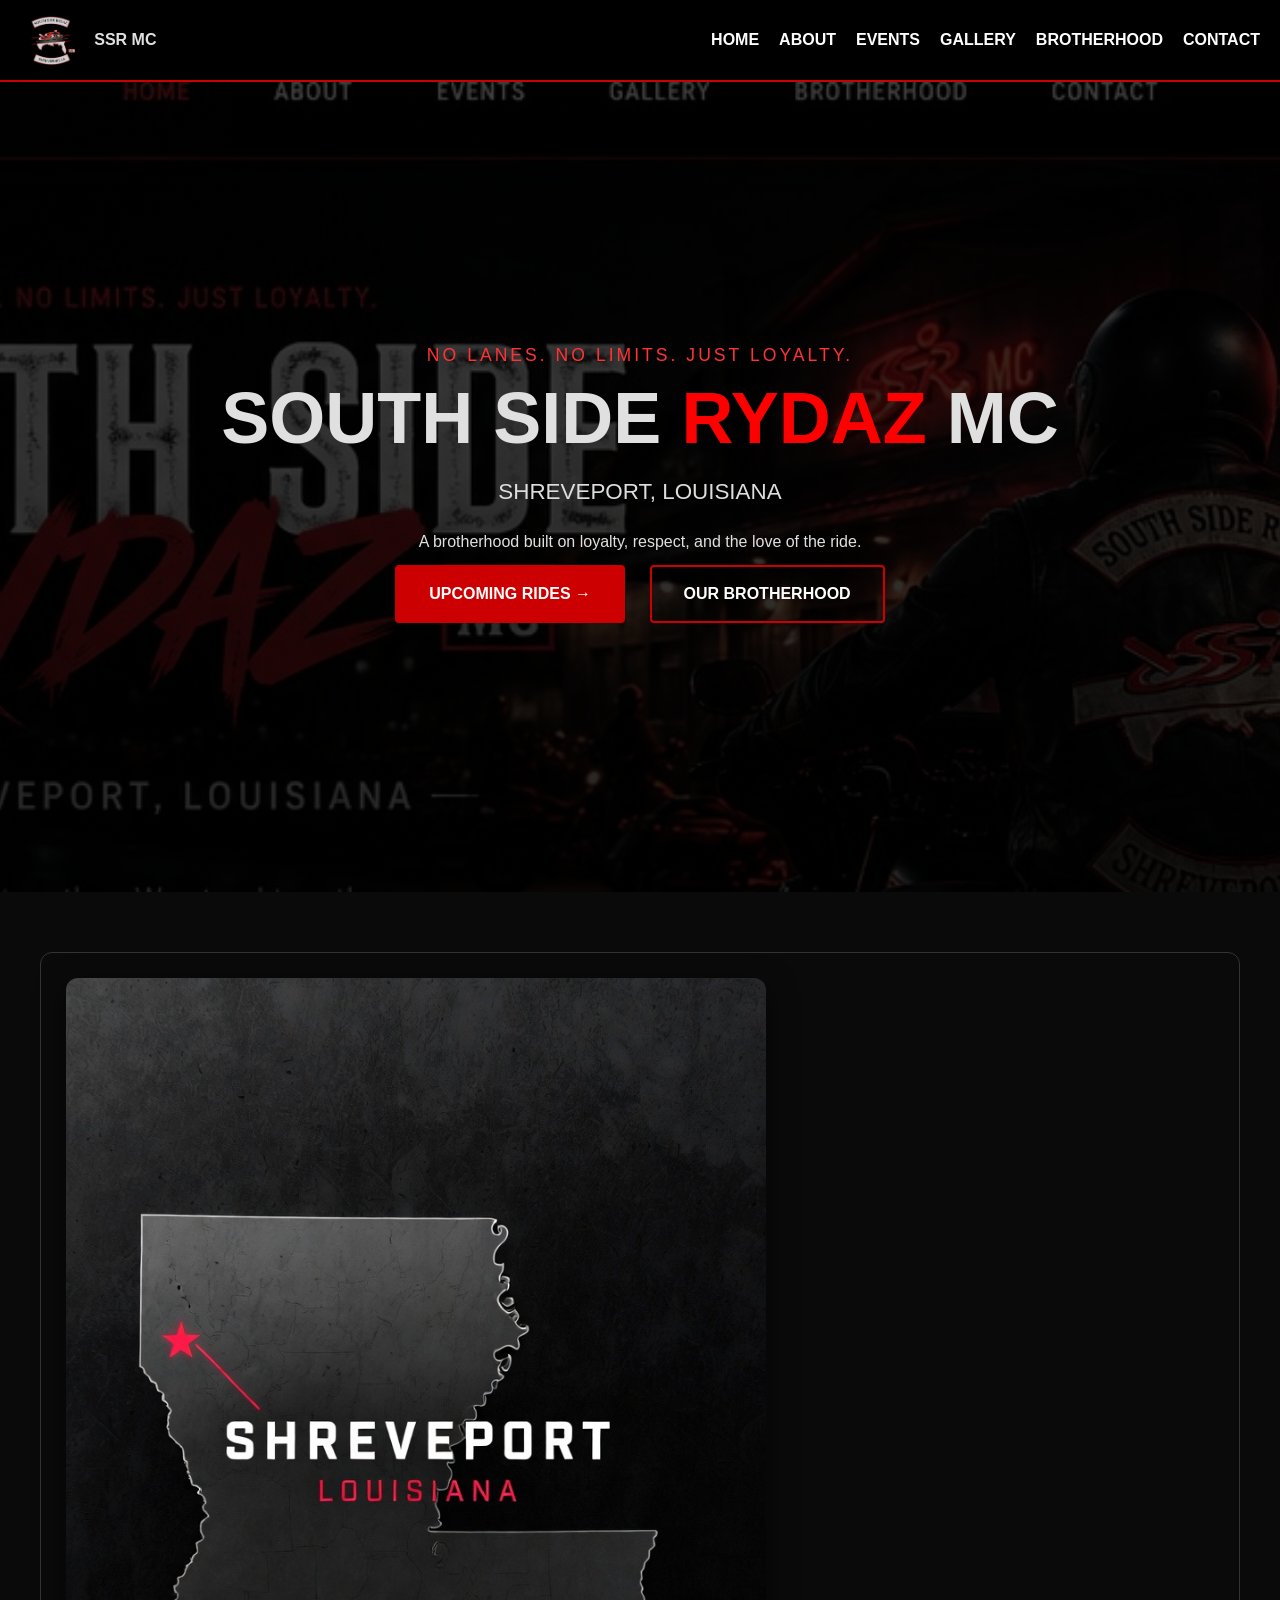
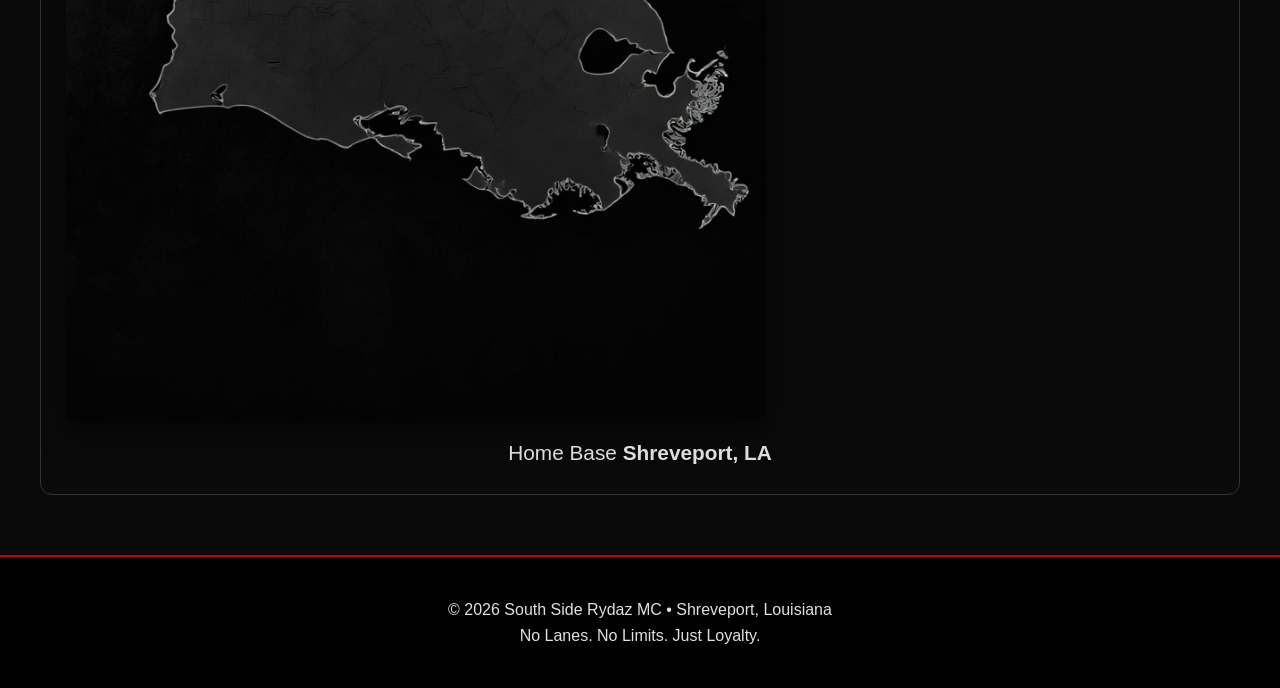
<file: index.html>
<!DOCTYPE html>
<html lang="en">
<head>
    <meta charset="UTF-8">
    <meta name="viewport" content="width=device-width, initial-scale=1.0">
    <title>South Side Rydaz MC — Shreveport, Louisiana</title>
    <meta name="description" content="South Side Rydaz MC - No Lanes. No Limits. Just Loyalty.">
    <link rel="stylesheet" href="style.css">
</head>
<body>

    <!-- NAVIGATION -->
    <nav class="site-nav">
        <a class="brand" href="index.html">
            <img src="patch.jpeg" alt="South Side Rydaz MC" style="height: 50px;">
            <span>SSR MC</span>
        </a>
        <ul class="nav-links" style="display: flex; gap: 20px; list-style: none; margin: 0; padding: 0; align-items: center;">
            <li><a href="index.html" style="color: white; font-weight: bold;">HOME</a></li>
            <li><a href="about.html" style="color: white;">ABOUT</a></li>
            <li><a href="events.html" style="color: white;">EVENTS</a></li>
            <li><a href="gallery.html" style="color: white;">GALLERY</a></li>
            <li><a href="brotherhood.html" style="color: white;">BROTHERHOOD</a></li>
            <li><a href="contact.html" style="color: white;">CONTACT</a></li>
        </ul>
    </nav>

    <!-- HERO -->
    <header class="hero">
        <div class="hero-content">
            <p class="eyebrow">NO LANES. NO LIMITS. JUST LOYALTY.</p>
            <h1>SOUTH SIDE <span style="color:#ff0000;">RYDAZ</span> MC</h1>
            <p class="location">SHREVEPORT, LOUISIANA</p>
            <p class="lead">A brotherhood built on loyalty, respect, and the love of the ride.</p>
            <div>
                <a href="events.html" class="btn red">UPCOMING RIDES →</a>
                <a href="brotherhood.html" class="btn">OUR BROTHERHOOD</a>
            </div>
        </div>
    </header>

    <!-- HOME BASE MAP -->
    <section class="section alt">
        <div class="section-inner map-wrap">
            <div class="la-card">
                <img src="IMG_7775.jpeg" alt="Shreveport, LA - South Side Rydaz Home Base" style="width: 100%; height: auto; border-radius: 12px; display: block; box-shadow: 0 10px 30px rgba(0,0,0,0.6);">
                <div class="map-caption">Home Base <b>Shreveport, LA</b></div>
            </div>
        </div>
    </section>

    <footer style="background:#000; padding:40px 20px; text-align:center; border-top: 2px solid #c00;">
        <p>&copy; 2026 South Side Rydaz MC • Shreveport, Louisiana</p>
        <p>No Lanes. No Limits. Just Loyalty.</p>
    </footer>

    <script src="app.js"></script>
</body>
</html>
</file>
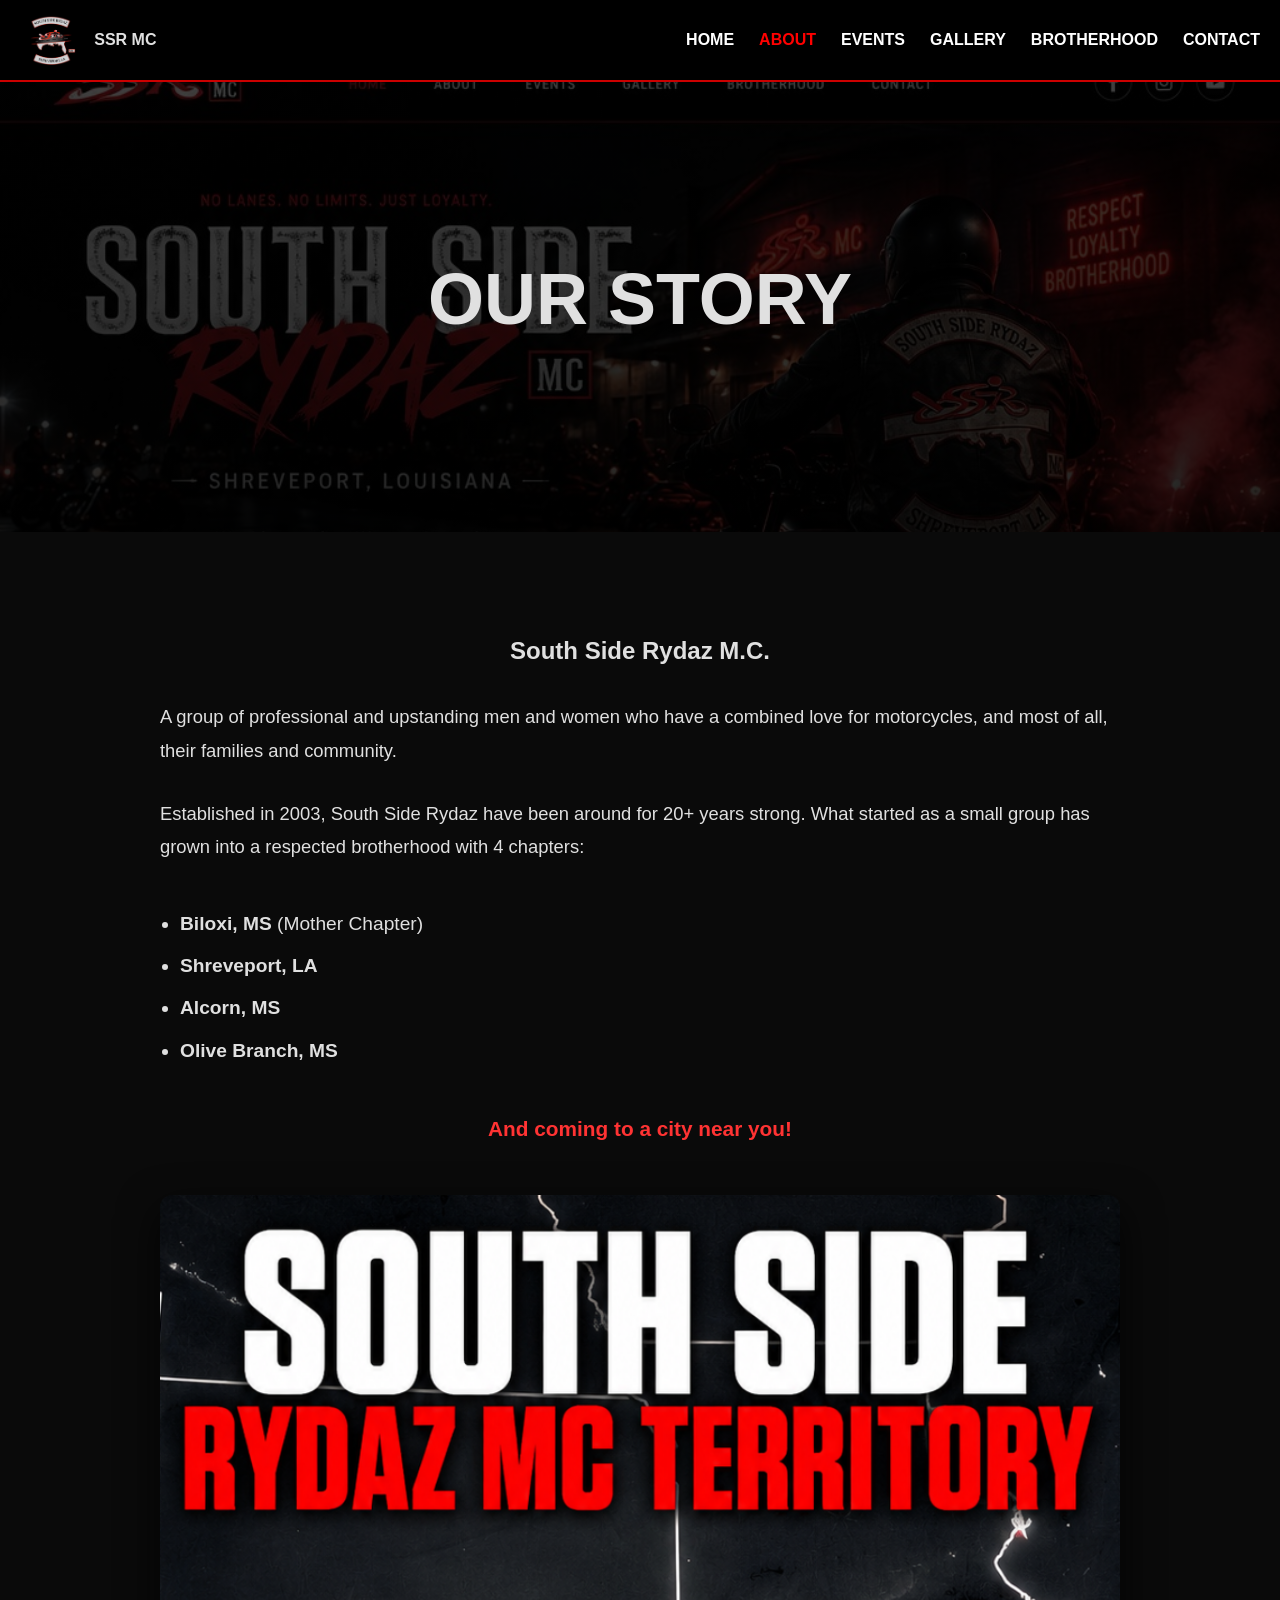
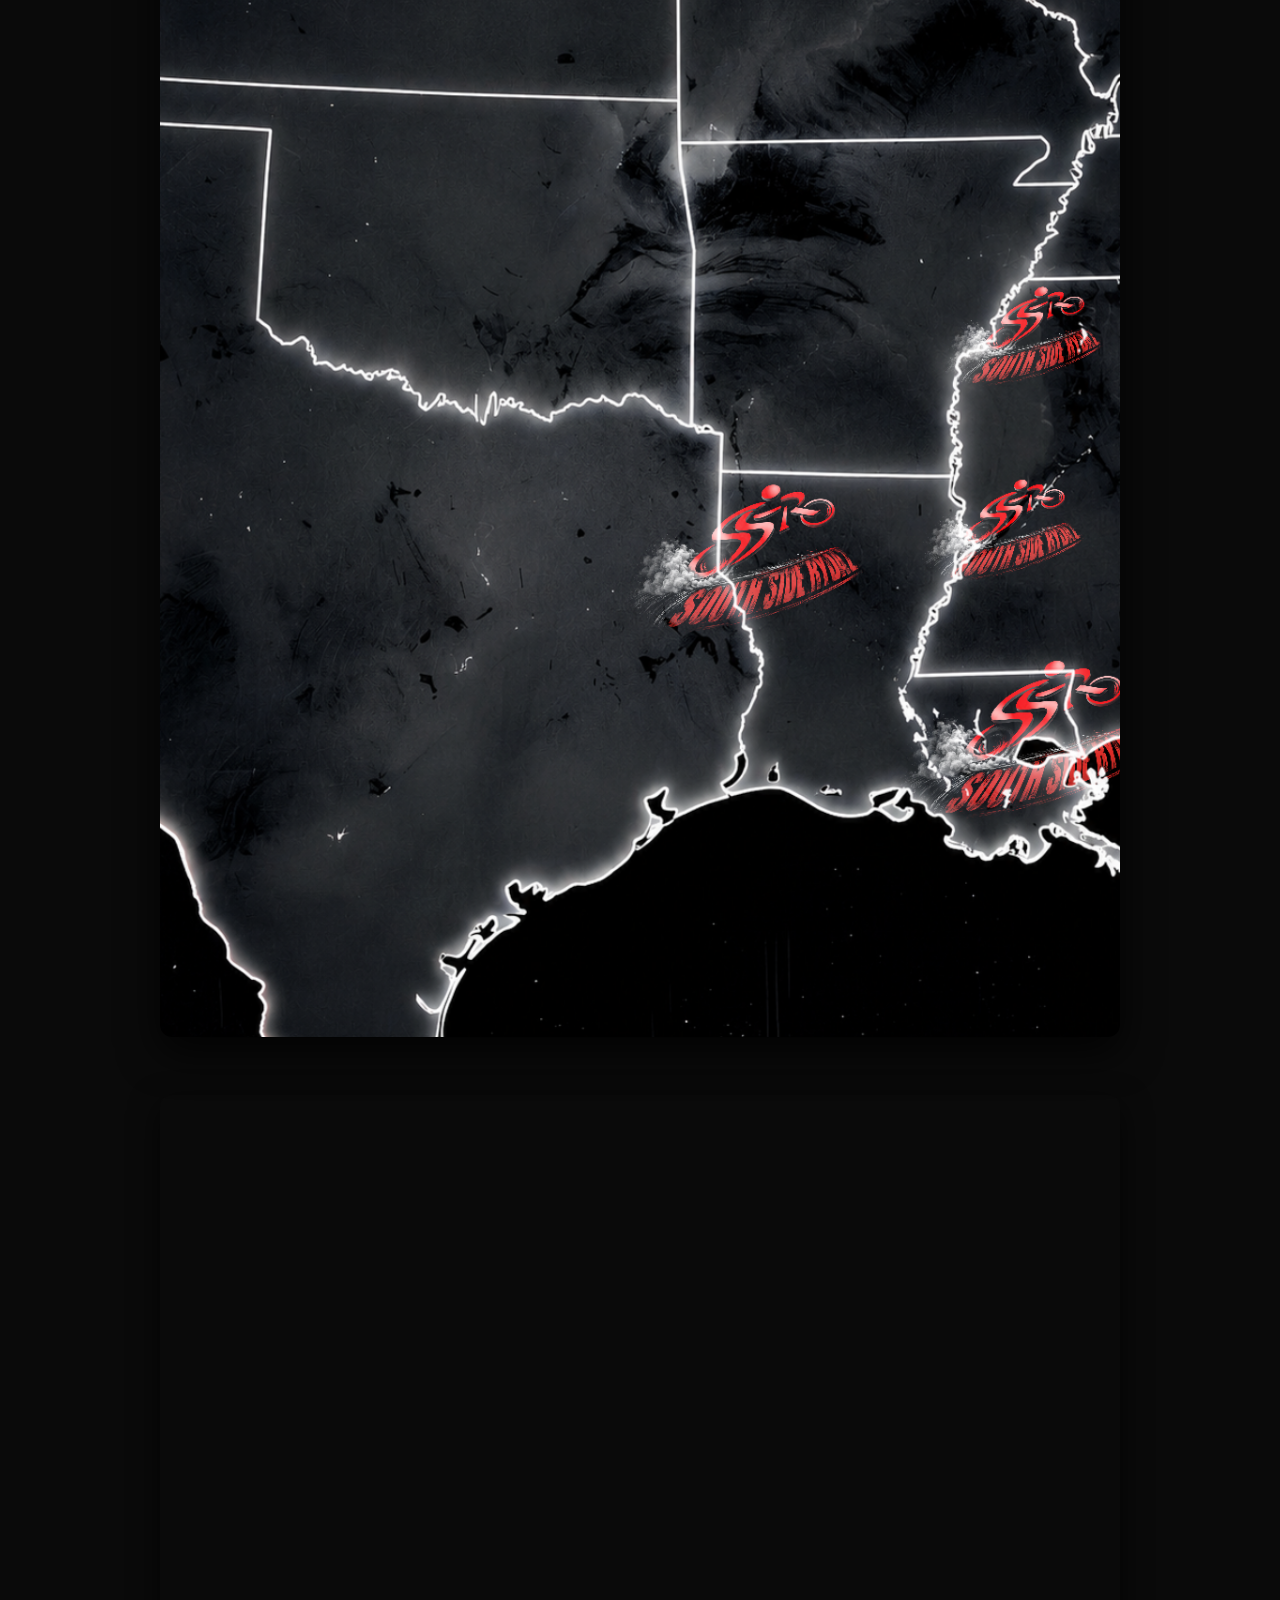
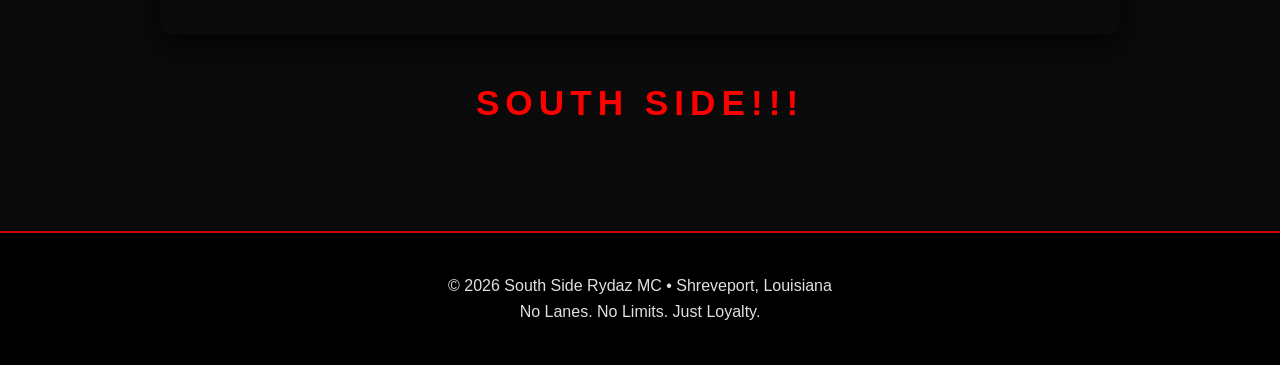
<file: about.html>
<!DOCTYPE html>
<html lang="en">
<head>
    <meta charset="UTF-8">
    <meta name="viewport" content="width=device-width, initial-scale=1.0">
    <title>About Us — South Side Rydaz MC</title>
    <link rel="stylesheet" href="style.css">
</head>
<body>

    <nav class="site-nav">
        <a class="brand" href="index.html">
            <img src="patch.jpeg" alt="South Side Rydaz MC">
            <span>SSR MC</span>
        </a>
        <ul class="nav-links">
            <li><a href="index.html">HOME</a></li>
            <li><a class="active" href="about.html">ABOUT</a></li>
            <li><a href="events.html">EVENTS</a></li>
            <li><a href="gallery.html">GALLERY</a></li>
            <li><a href="brotherhood.html">BROTHERHOOD</a></li>
            <li><a href="contact.html">CONTACT</a></li>
        </ul>
    </nav>

    <header class="hero" style="height: 50vh; min-height: 400px;">
        <div class="hero-content">
            <h1>OUR STORY</h1>
        </div>
    </header>

    <section class="section">
        <div class="section-inner" style="max-width: 1000px; margin: 0 auto; padding: 40px 20px;">
            
            <h2 style="text-align: center; margin-bottom: 30px;">South Side Rydaz M.C.</h2>
            
            <p style="font-size: 1.15rem; line-height: 1.8; margin-bottom: 30px;">
                A group of professional and upstanding men and women who have a combined love for motorcycles, 
                and most of all, their families and community.
            </p>
            
            <p style="font-size: 1.15rem; line-height: 1.8; margin-bottom: 40px;">
                Established in 2003, South Side Rydaz have been around for 20+ years strong. What started as a small group 
                has grown into a respected brotherhood with 4 chapters:
            </p>

            <ul style="font-size: 1.2rem; line-height: 2.2; margin-bottom: 40px; padding-left: 20px;">
                <li><strong>Biloxi, MS</strong> (Mother Chapter)</li>
                <li><strong>Shreveport, LA</strong></li>
                <li><strong>Alcorn, MS</strong></li>
                <li><strong>Olive Branch, MS</strong></li>
            </ul>

            <p style="font-size: 1.3rem; text-align: center; color: #ff3333; margin-bottom: 40px;">
                <strong>And coming to a city near you!</strong>
            </p>

            <!-- TERRITORY MAP -->
            <div style="text-align:center; margin: 50px 0;">
                <img src="images/35200FEF-F6A2-41CB-AD6C-8B9CA5896292.png" 
                     alt="South Side Rydaz MC Territory" 
                     style="max-width: 100%; height: auto; border-radius: 12px; box-shadow: 0 15px 40px rgba(0,0,0,0.8);">
            </div>

            <!-- YOUTUBE VIDEO -->
            <div style="position: relative; padding-bottom: 56.25%; height: 0; overflow: hidden; max-width: 100%; margin: 40px 0; border-radius: 12px; box-shadow: 0 10px 30px rgba(0,0,0,0.7);">
                <iframe 
                    src="https://www.youtube.com/embed/G7c-SamlLFw" 
                    style="position: absolute; top: 0; left: 0; width: 100%; height: 100%;"
                    title="South Side Rydaz Video"
                    frameborder="0" 
                    allow="accelerometer; autoplay; clipboard-write; encrypted-media; gyroscope; picture-in-picture" 
                    allowfullscreen>
                </iframe>
            </div>

            <p style="text-align: center; font-size: 2.2rem; color: #ff0000; letter-spacing: 6px;">
                <strong>SOUTH SIDE!!!</strong>
            </p>

        </div>
    </section>

    <footer style="background:#000; padding:40px 20px; text-align:center; border-top: 2px solid #c00;">
        <p>&copy; 2026 South Side Rydaz MC • Shreveport, Louisiana</p>
        <p>No Lanes. No Limits. Just Loyalty.</p>
    </footer>

</body>
</html>
</file>
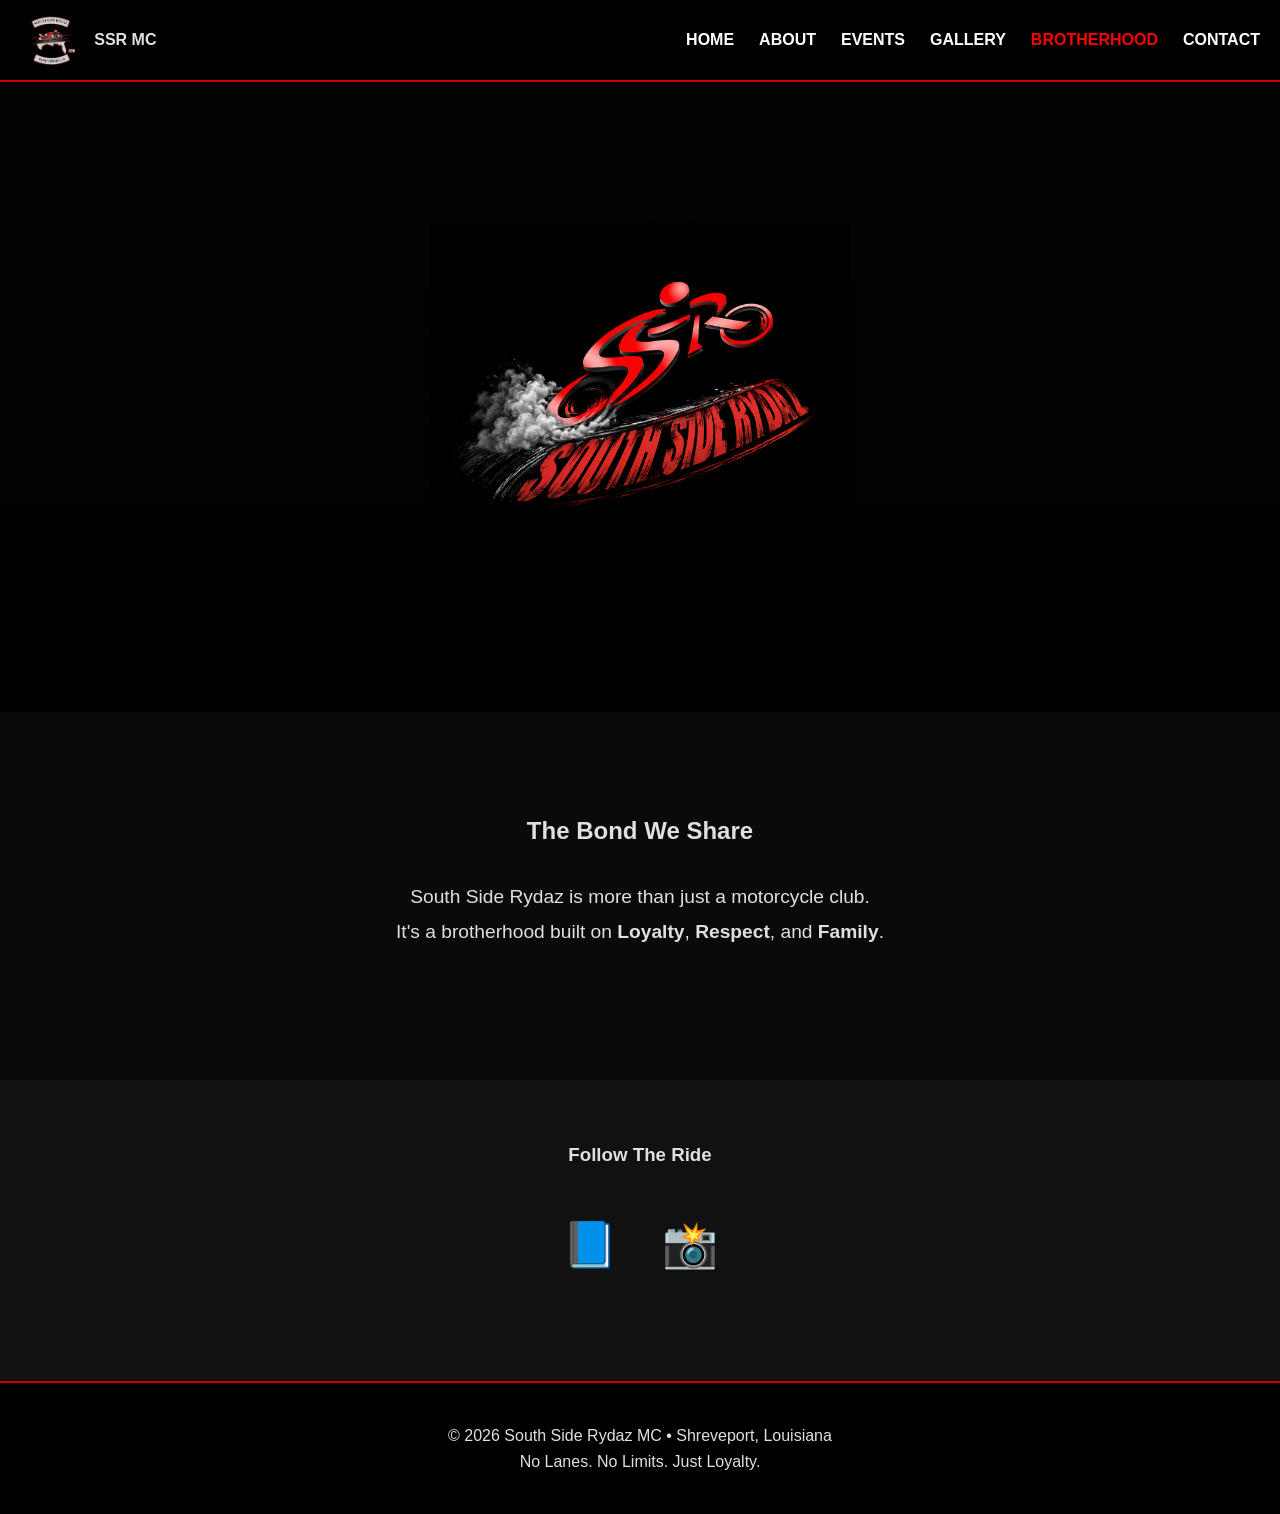
<file: brotherhood.html>
<!DOCTYPE html>
<html lang="en">
<head>
    <meta charset="UTF-8">
    <meta name="viewport" content="width=device-width, initial-scale=1.0">
    <title>Brotherhood — South Side Rydaz MC</title>
    <link rel="stylesheet" href="style.css">
    <style>
        .social-icons a {
            font-size: 2.8rem;
            margin: 0 20px;
            color: #ff3333;
            transition: all 0.3s;
        }
        .social-icons a:hover {
            color: #fff;
            transform: scale(1.2);
        }
    </style>
</head>
<body>

    <nav class="site-nav">
        <a class="brand" href="index.html">
            <img src="patch.jpeg" alt="South Side Rydaz MC">
            <span>SSR MC</span>
        </a>
        <ul class="nav-links">
            <li><a href="index.html">HOME</a></li>
            <li><a href="about.html">ABOUT</a></li>
            <li><a href="events.html">EVENTS</a></li>
            <li><a href="gallery.html">GALLERY</a></li>
            <li><a class="active" href="brotherhood.html">BROTHERHOOD</a></li>
            <li><a href="contact.html">CONTACT</a></li>
        </ul>
    </nav>

    <header class="hero" style="height: 70vh; background: linear-gradient(rgba(0,0,0,0.75), rgba(0,0,0,0.9)); display:flex; align-items:center; justify-content:center; text-align:center;">
        <div>
            <img src="A330280F-9A6E-4FFD-A165-5D3449CF1568.png" 
                 alt="South Side Rydaz MC" 
                 style="max-width: 420px; margin-bottom: 20px;">
            <h1 style="font-size: 3.5rem;"></h1>
        </div>
    </header>

    <section class="section">
        <div class="section-inner" style="max-width: 900px; margin: 0 auto; padding: 40px 20px; text-align: center;">
            <h2>The Bond We Share</h2>
            <p style="font-size: 1.2rem; line-height: 1.8; margin: 30px 0;">
                South Side Rydaz is more than just a motorcycle club.<br>
                It's a brotherhood built on <strong>Loyalty</strong>, <strong>Respect</strong>, and <strong>Family</strong>.
            </p>
        </div>
    </section>

    <!-- Social Media -->
    <section class="section" style="background: #111;">
        <div class="section-inner" style="text-align: center;">
            <h3>Follow The Ride</h3>
            <div class="social-icons" style="margin: 40px 0;">
                <a href="https://www.facebook.com/share/g/1BSWaajtHG/" target="_blank">📘</a>
                <a href="https://www.instagram.com/southsiderydaz" target="_blank">📸</a>
            </div>
        </div>
    </section>

    <footer style="background:#000; padding:40px 20px; text-align:center; border-top: 2px solid #c00;">
        <p>&copy; 2026 South Side Rydaz MC • Shreveport, Louisiana</p>
        <p>No Lanes. No Limits. Just Loyalty.</p>
    </footer>

</body>
</html>
</file>
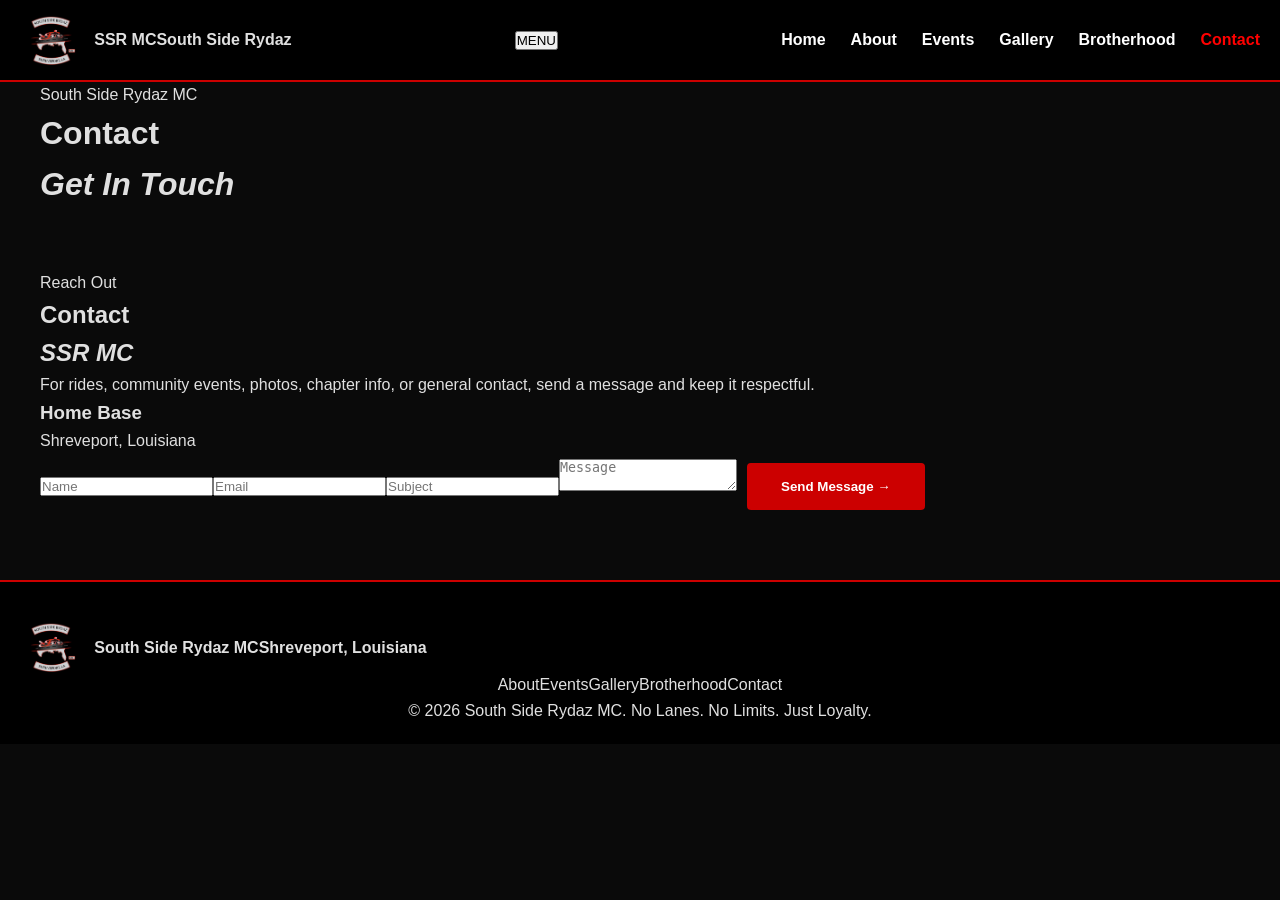
<file: contact.html>
<!DOCTYPE html><html lang="en"><head><meta charset="UTF-8"><meta name="viewport" content="width=device-width, initial-scale=1.0"><title>Contact — South Side Rydaz MC</title><link rel="stylesheet" href="style.css"></head><body><nav class="site-nav"><a class="brand" href="index.html"><img src="images/patch.jpeg" alt="South Side Rydaz patch"><span><b>SSR MC</b><span>South Side Rydaz</span></span></a><button class="menu-toggle">MENU</button><ul class="nav-links"><li><a href="index.html">Home</a></li><li><a href="about.html">About</a></li><li><a href="events.html">Events</a></li><li><a href="gallery.html">Gallery</a></li><li><a href="brotherhood.html">Brotherhood</a></li><li><a href="contact.html" class="active">Contact</a></li></ul></nav><header class="page-hero"><div class="section-inner"><p class="eyebrow">South Side Rydaz MC</p><h1>Contact<br><em>Get In Touch</em></h1></div></header><section class="section"><div class="section-inner map-wrap"><div><p class="eyebrow">Reach Out</p><h2>Contact<br><em>SSR MC</em></h2><p>For rides, community events, photos, chapter info, or general contact, send a message and keep it respectful.</p><div class="info-box"><h3>Home Base</h3><p>Shreveport, Louisiana</p></div></div><form class="contact-card"><input placeholder="Name"><input placeholder="Email"><input placeholder="Subject"><textarea placeholder="Message"></textarea><button type="button" class="btn red">Send Message →</button></form></div></section><footer><div class="footer-top"><a class="brand" href="index.html"><img src="images/patch.jpeg" alt="SSR patch"><span><b>South Side Rydaz MC</b><span>Shreveport, Louisiana</span></span></a><div class="footer-links"><a href="about.html">About</a><a href="events.html">Events</a><a href="gallery.html">Gallery</a><a href="brotherhood.html">Brotherhood</a><a href="contact.html">Contact</a></div></div><div class="footer-bottom">© 2026 South Side Rydaz MC. No Lanes. No Limits. Just Loyalty.</div></footer><script src="app.js"></script></body></html>
</file>
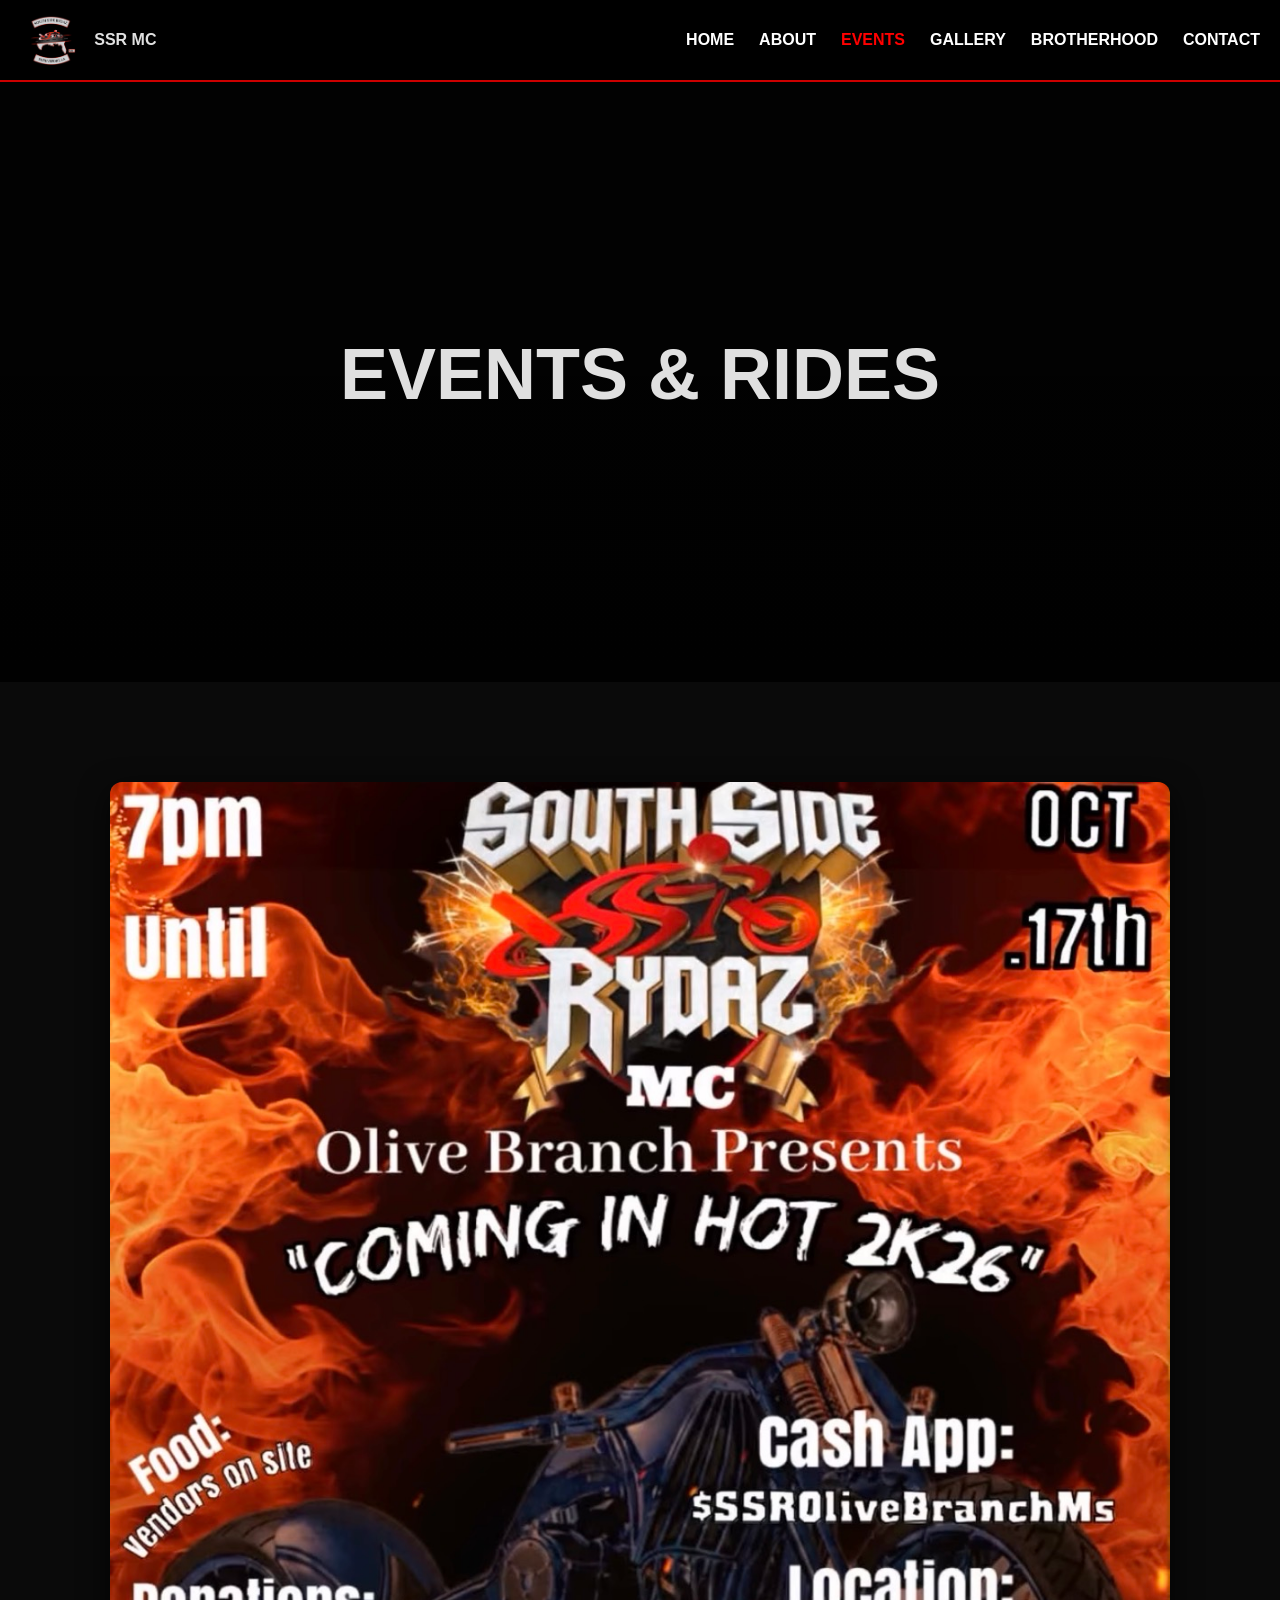
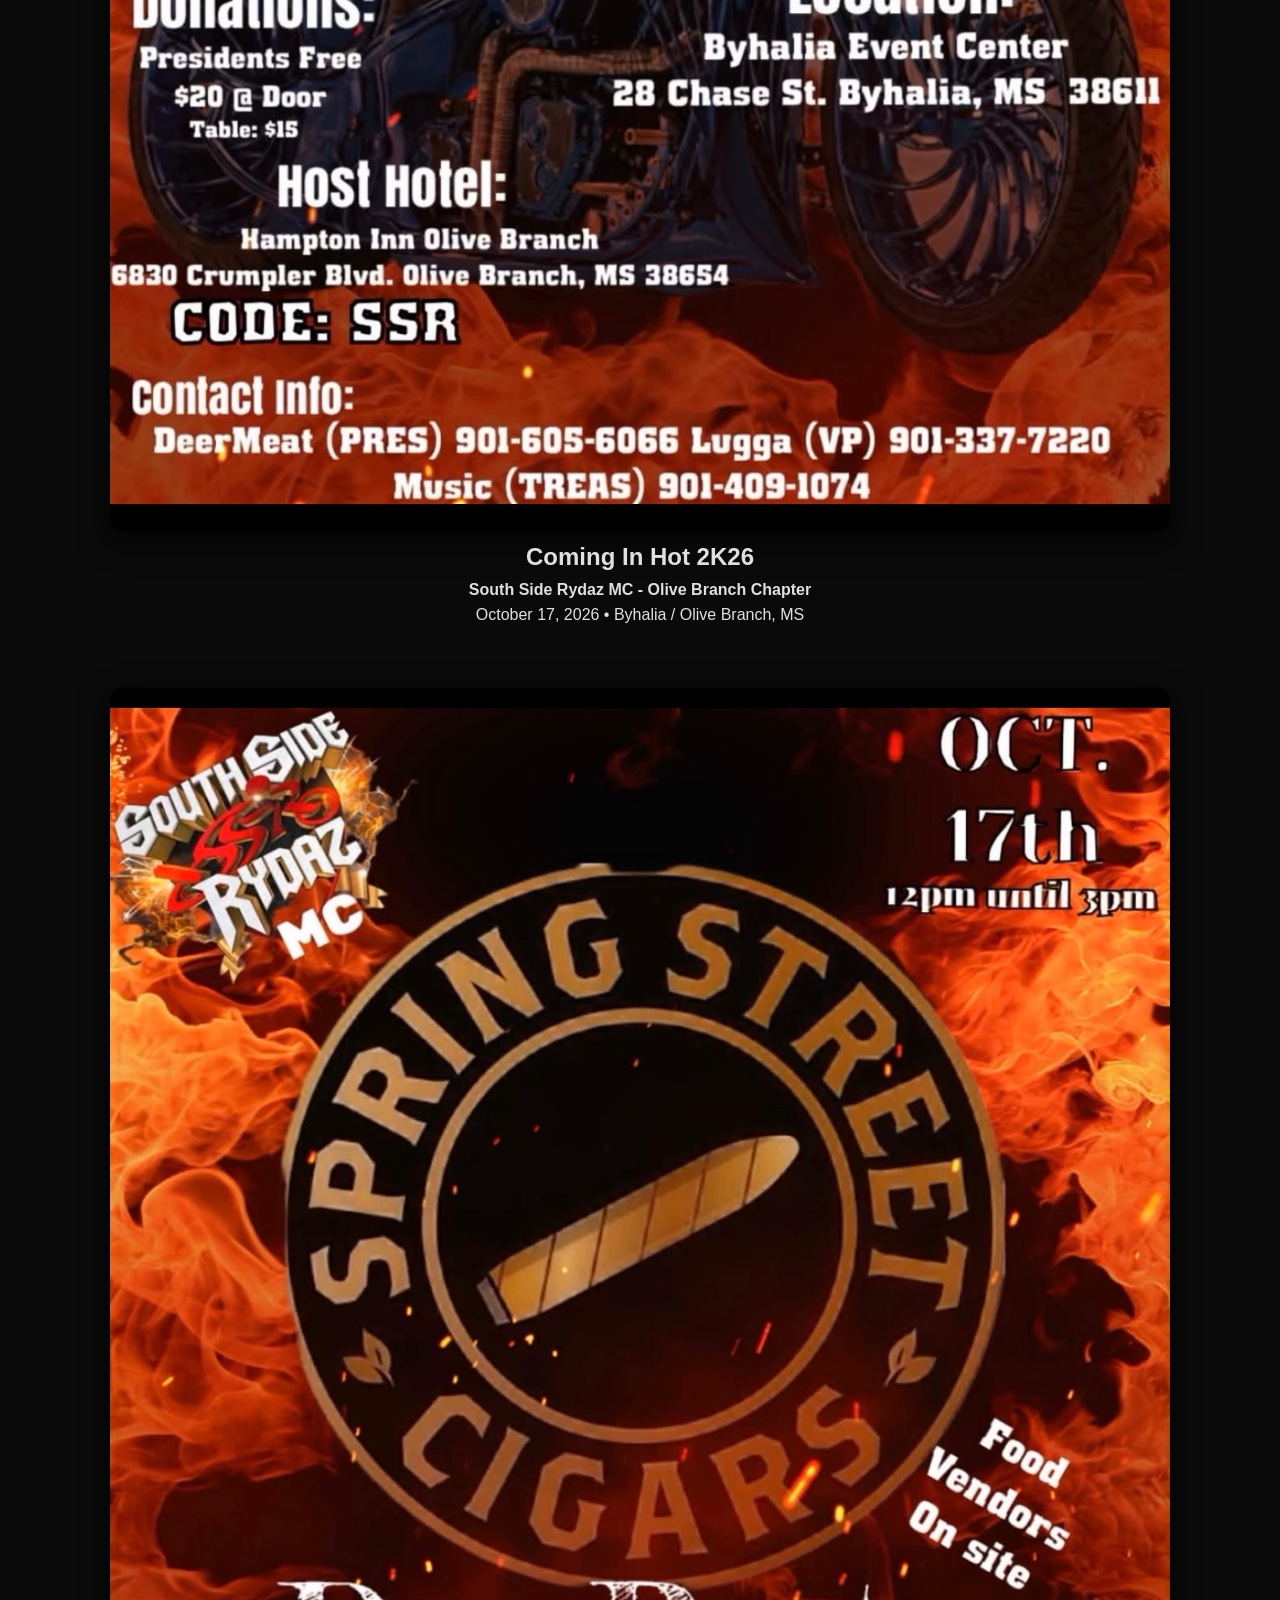
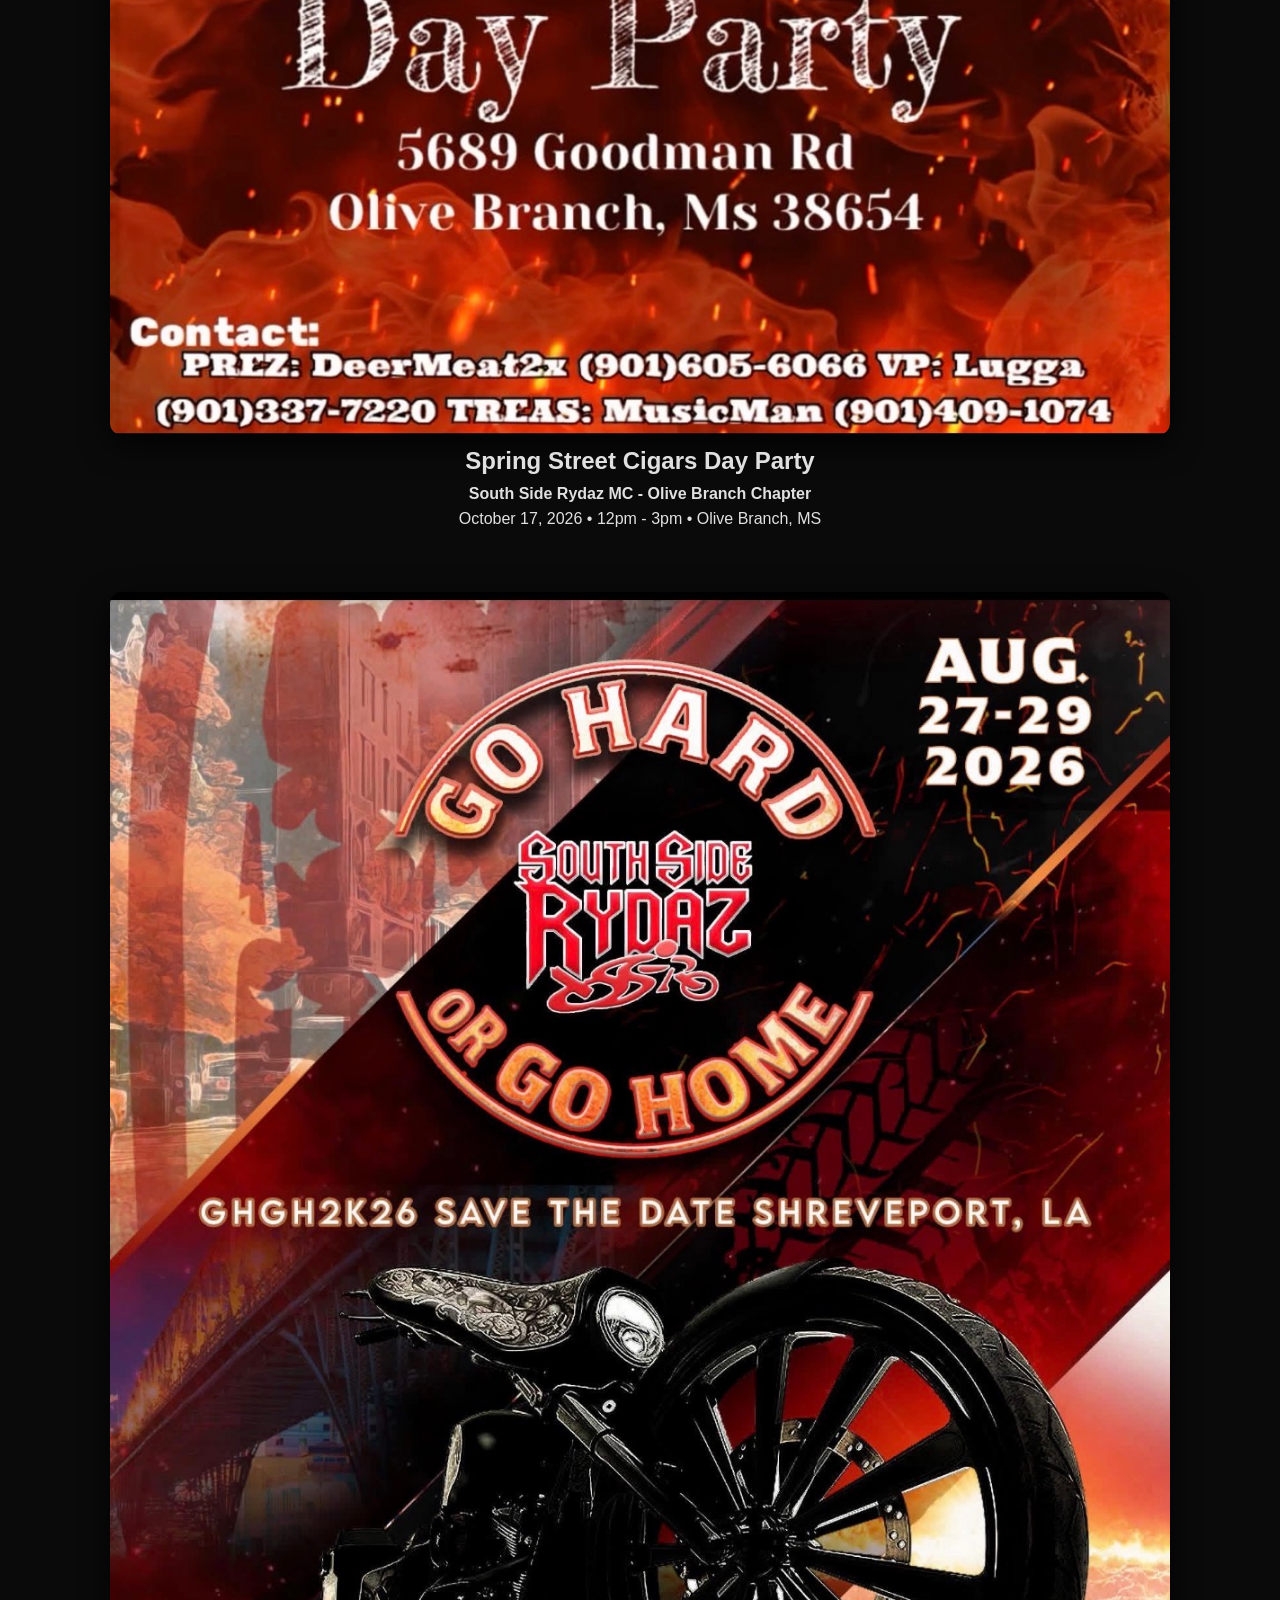
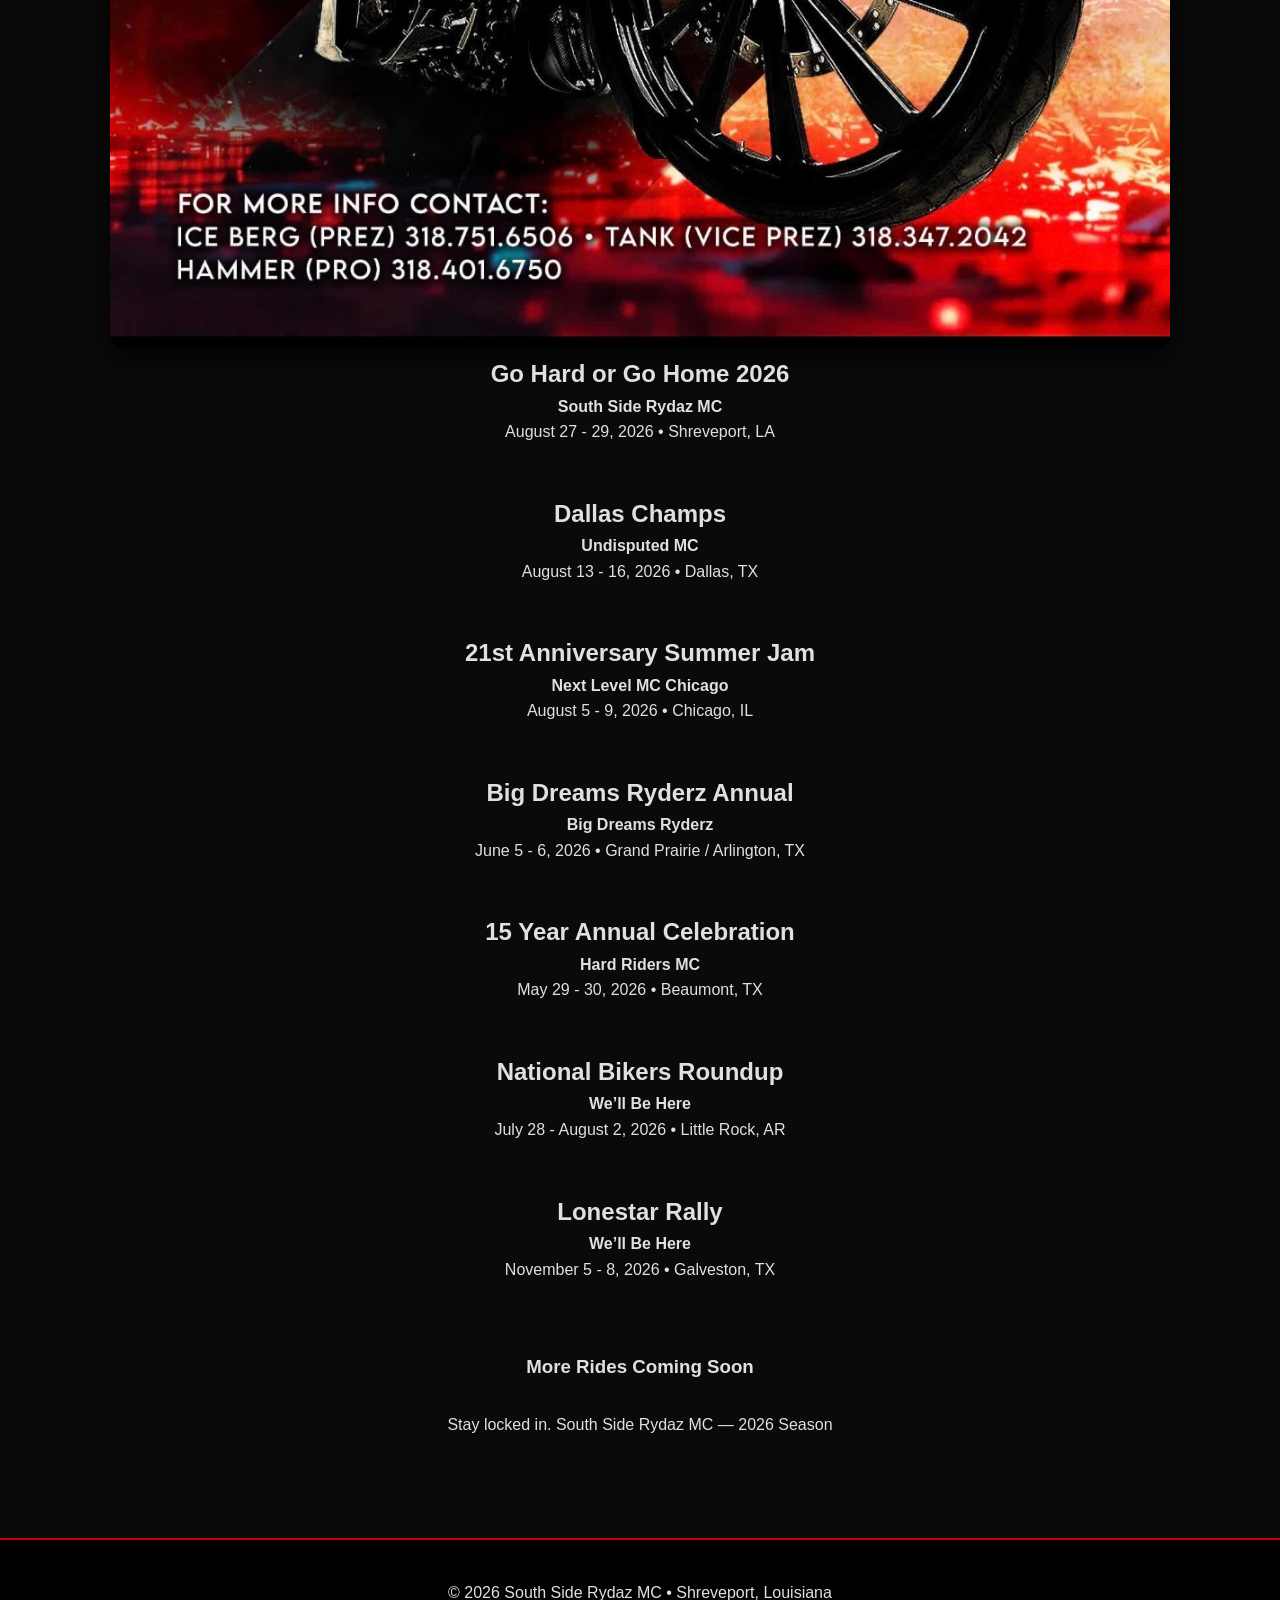
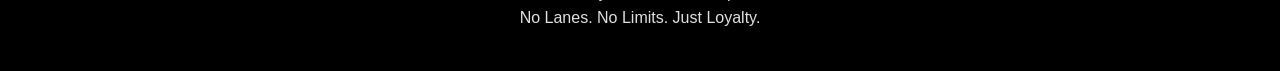
<file: events.html>
<!DOCTYPE html>
<html lang="en">
<head>
    <meta charset="UTF-8">
    <meta name="viewport" content="width=device-width, initial-scale=1.0">
    <title>Events & Rides — South Side Rydaz MC</title>
    <link rel="stylesheet" href="style.css">
</head>
<body>

    <nav class="site-nav">
        <a class="brand" href="index.html">
            <img src="patch.jpeg" alt="South Side Rydaz MC">
            <span>SSR MC</span>
        </a>
        <ul class="nav-links">
            <li><a href="index.html">HOME</a></li>
            <li><a href="about.html">ABOUT</a></li>
            <li><a class="active" href="events.html">EVENTS</a></li>
            <li><a href="gallery.html">GALLERY</a></li>
            <li><a href="brotherhood.html">BROTHERHOOD</a></li>
            <li><a href="contact.html">CONTACT</a></li>
        </ul>
    </nav>

    <header class="hero" style="height: 55vh; background: linear-gradient(rgba(0,0,0,0.8), rgba(0,0,0,0.9));">
        <div class="hero-content" style="text-align:center;">
            <h1>EVENTS & RIDES</h1>
        </div>
    </header>

    <section class="section">
        <div class="section-inner" style="max-width: 1100px; margin: 0 auto; padding: 40px 20px;">
            
            <!-- Olive Branch - Coming In Hot -->
            <div style="text-align:center; margin-bottom: 60px;">
                <img src="gallerypic/IMG_7851.jpeg" alt="Coming In Hot" style="max-width:100%; border-radius:12px; box-shadow:0 10px 30px rgba(0,0,0,0.8);">
                <h2>Coming In Hot 2K26</h2>
                <p><strong>South Side Rydaz MC - Olive Branch Chapter</strong></p>
                <p>October 17, 2026 • Byhalia / Olive Branch, MS</p>
            </div>

            <!-- Olive Branch Day Party -->
            <div style="text-align:center; margin-bottom: 60px;">
                <img src="gallerypic/IMG_7852.jpeg" alt="Spring Street Cigars Day Party" style="max-width:100%; border-radius:12px; box-shadow:0 10px 30px rgba(0,0,0,0.8);">
                <h2>Spring Street Cigars Day Party</h2>
                <p><strong>South Side Rydaz MC - Olive Branch Chapter</strong></p>
                <p>October 17, 2026 • 12pm - 3pm • Olive Branch, MS</p>
            </div>

            <!-- Go Hard or Go Home -->
            <div style="text-align:center; margin-bottom: 50px;">
                <img src="IMG_7767.jpeg" alt="Go Hard or Go Home" style="max-width:100%; border-radius:12px; box-shadow:0 10px 30px rgba(0,0,0,0.8);">
                <h2>Go Hard or Go Home 2026</h2>
                <p><strong>South Side Rydaz MC</strong></p>
                <p>August 27 - 29, 2026 • Shreveport, LA</p>
            </div>

            <!-- Dallas Champs -->
            <div style="text-align:center; margin-bottom: 50px;">
                <h2>Dallas Champs</h2>
                <p><strong>Undisputed MC</strong></p>
                <p>August 13 - 16, 2026 • Dallas, TX</p>
            </div>

            <!-- Chicago Summer Jam -->
            <div style="text-align:center; margin-bottom: 50px;">
                <h2>21st Anniversary Summer Jam</h2>
                <p><strong>Next Level MC Chicago</strong></p>
                <p>August 5 - 9, 2026 • Chicago, IL</p>
            </div>

            <!-- Big Dreams Ryderz -->
            <div style="text-align:center; margin-bottom: 50px;">
                <h2>Big Dreams Ryderz Annual</h2>
                <p><strong>Big Dreams Ryderz</strong></p>
                <p>June 5 - 6, 2026 • Grand Prairie / Arlington, TX</p>
            </div>

            <!-- Hard Riders MC -->
            <div style="text-align:center; margin-bottom: 50px;">
                <h2>15 Year Annual Celebration</h2>
                <p><strong>Hard Riders MC</strong></p>
                <p>May 29 - 30, 2026 • Beaumont, TX</p>
            </div>

            <!-- National Bikers Roundup -->
            <div style="text-align:center; margin-bottom: 50px;">
                <h2>National Bikers Roundup</h2>
                <p><strong>We’ll Be Here</strong></p>
                <p>July 28 - August 2, 2026 • Little Rock, AR</p>
            </div>

            <!-- Lonestar Rally -->
            <div style="text-align:center; margin-bottom: 50px;">
                <h2>Lonestar Rally</h2>
                <p><strong>We’ll Be Here</strong></p>
                <p>November 5 - 8, 2026 • Galveston, TX</p>
            </div>

            <h3 style="text-align:center; margin: 70px 0 30px;">More Rides Coming Soon</h3>
            <p style="text-align:center;">Stay locked in. South Side Rydaz MC — 2026 Season</p>

        </div>
    </section>

    <footer style="background:#000; padding:40px 20px; text-align:center; border-top: 2px solid #c00;">
        <p>&copy; 2026 South Side Rydaz MC • Shreveport, Louisiana</p>
        <p>No Lanes. No Limits. Just Loyalty.</p>
    </footer>

</body>
</html>
</file>
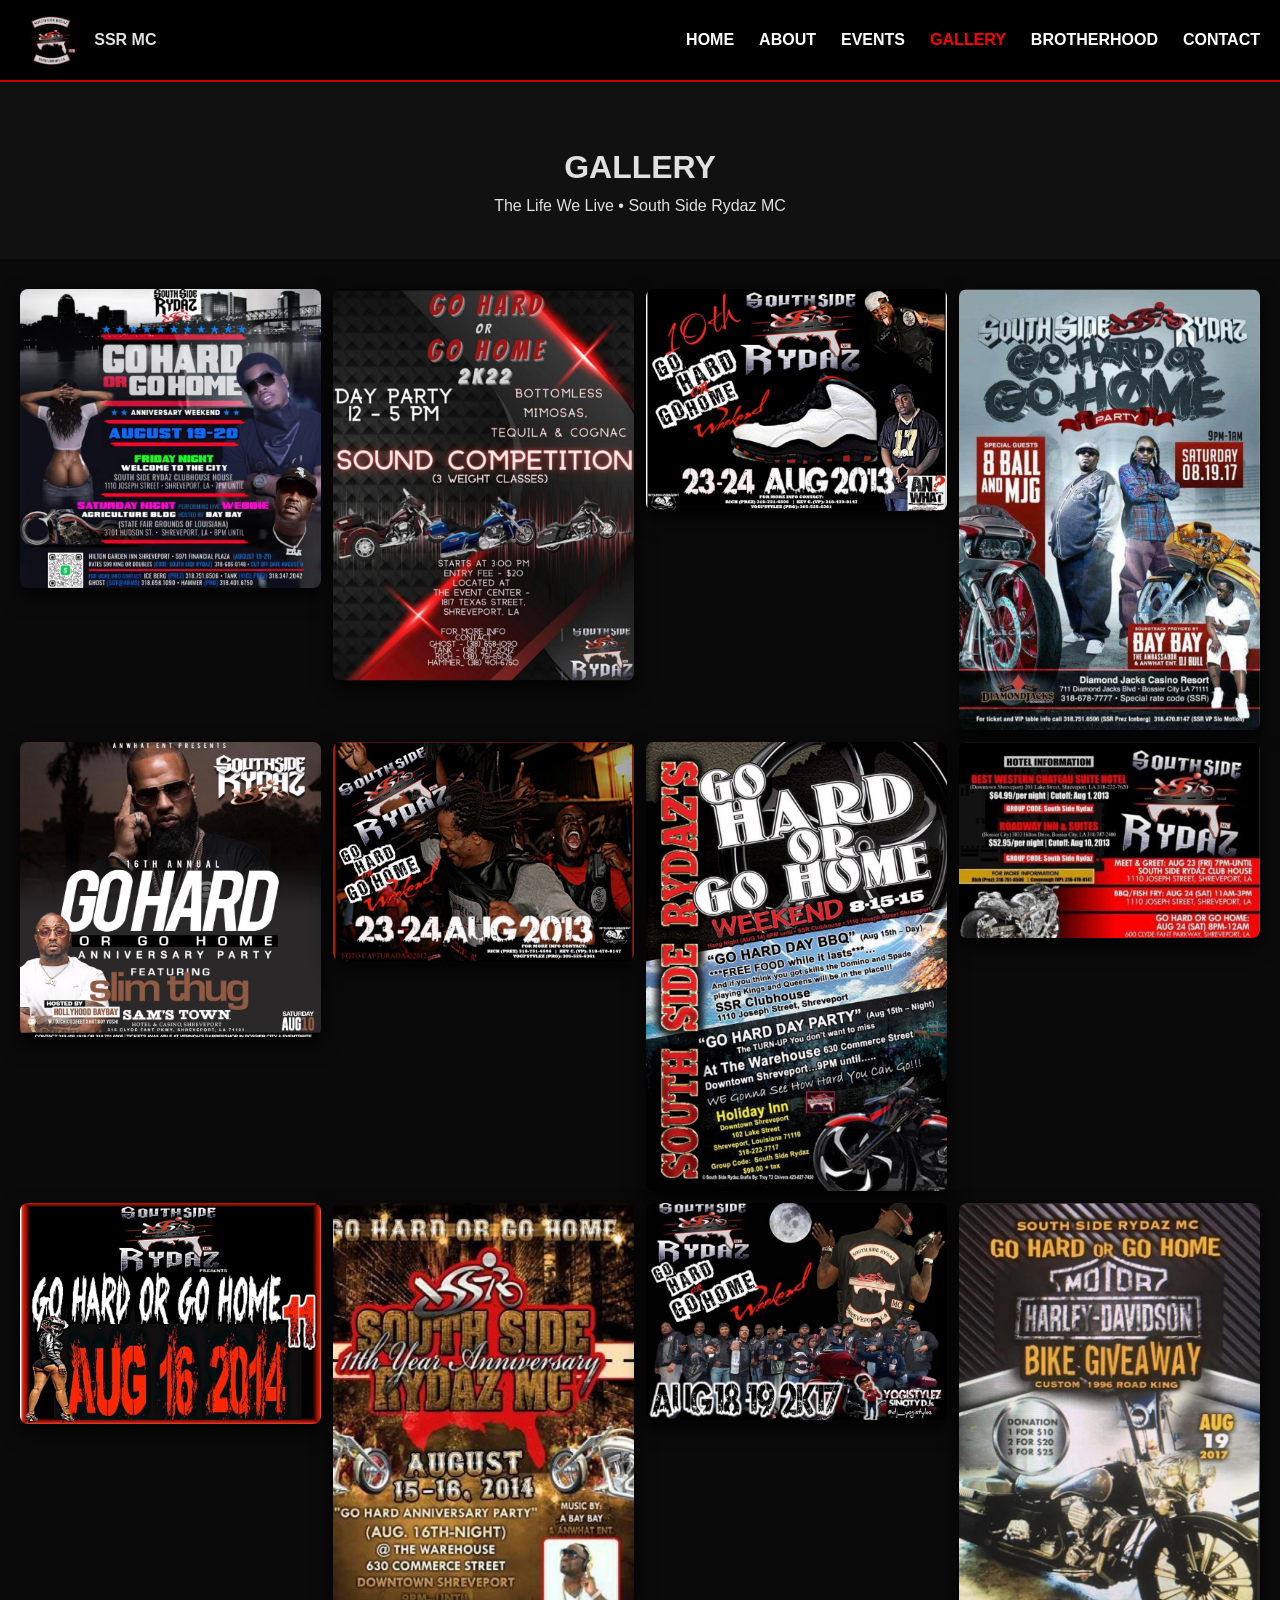
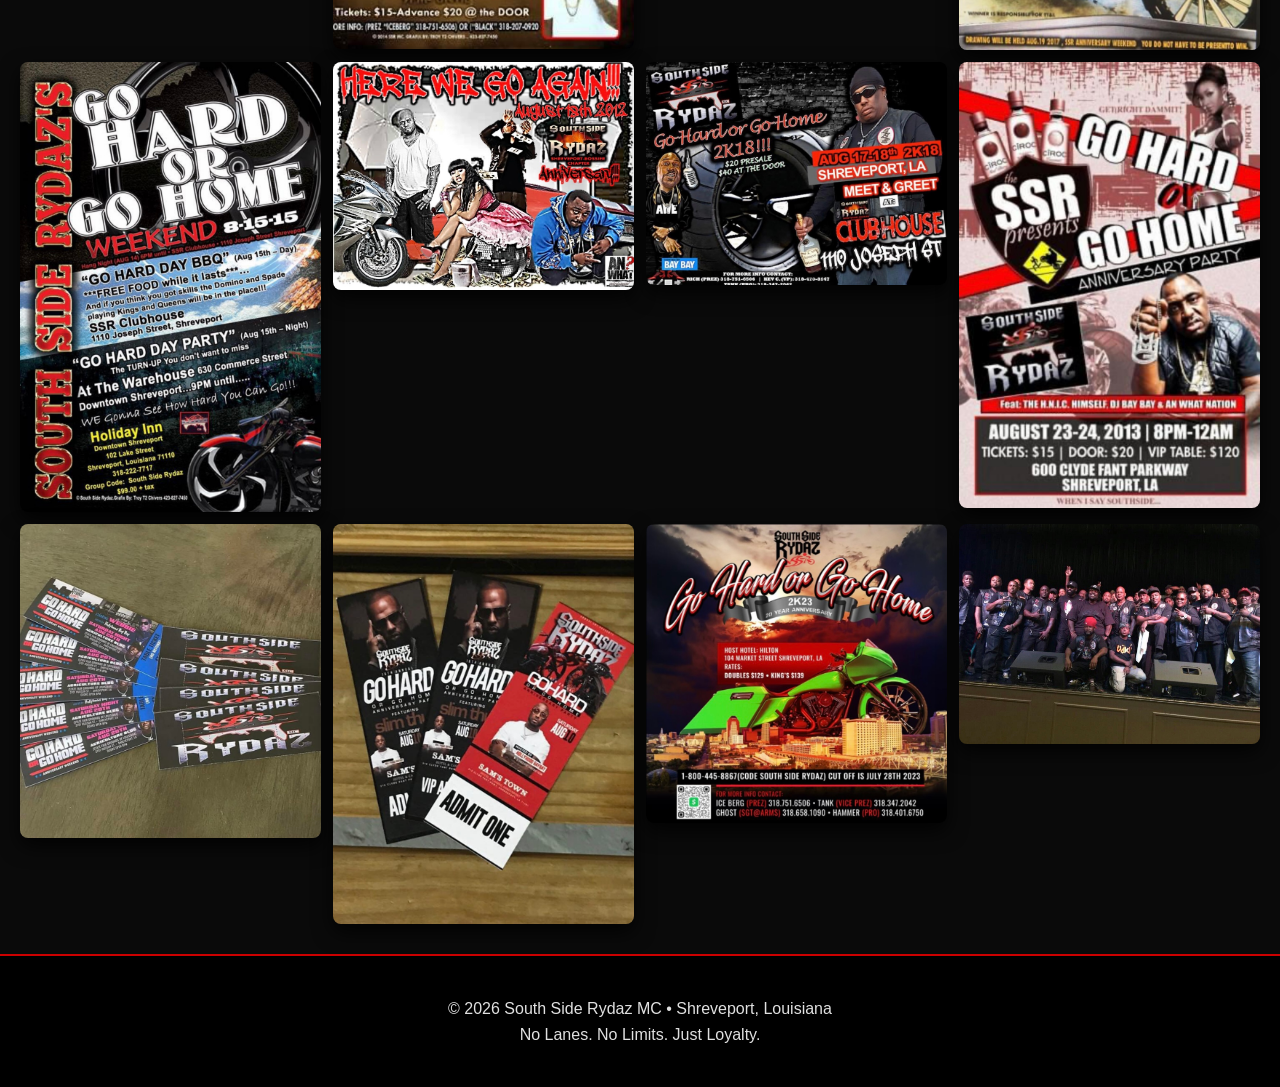
<file: gallery.html>
<!DOCTYPE html>
<html lang="en">
<head>
    <meta charset="UTF-8">
    <meta name="viewport" content="width=device-width, initial-scale=1.0">
    <title>Gallery — South Side Rydaz MC</title>
    <link rel="stylesheet" href="style.css">
    <style>
        .gallery-grid {
            display: grid;
            grid-template-columns: repeat(auto-fit, minmax(280px, 1fr));
            gap: 12px;
            padding: 30px 20px;
            max-width: 1400px;
            margin: 0 auto;
        }
        .gallery-grid img {
            width: 100%;
            height: auto;
            border-radius: 8px;
            box-shadow: 0 8px 20px rgba(0,0,0,0.8);
            transition: transform 0.3s ease;
        }
        .gallery-grid img:hover {
            transform: scale(1.04);
        }
        .gallery-header {
            text-align: center;
            padding: 60px 20px 40px;
            background: #111;
        }
    </style>
</head>
<body>

    <nav class="site-nav">
        <a class="brand" href="index.html">
            <img src="patch.jpeg" alt="South Side Rydaz MC">
            <span>SSR MC</span>
        </a>
        <ul class="nav-links">
            <li><a href="index.html">HOME</a></li>
            <li><a href="about.html">ABOUT</a></li>
            <li><a href="events.html">EVENTS</a></li>
            <li><a class="active" href="gallery.html">GALLERY</a></li>
            <li><a href="brotherhood.html">BROTHERHOOD</a></li>
            <li><a href="contact.html">CONTACT</a></li>
        </ul>
    </nav>

    <div class="gallery-header">
        <h1>GALLERY</h1>
        <p>The Life We Live • South Side Rydaz MC</p>
    </div>

    <div class="gallery-grid">
        <img src="gallerypic/IMG_0804.jpeg" alt="South Side Rydaz">
        <img src="gallerypic/IMG_0848.jpeg" alt="South Side Rydaz">
        <img src="gallerypic/IMG_2282.jpeg" alt="South Side Rydaz">
        <img src="gallerypic/IMG_2284.jpeg" alt="South Side Rydaz">
        <img src="gallerypic/IMG_2287.jpeg" alt="South Side Rydaz">
        <img src="gallerypic/IMG_2289.jpeg" alt="South Side Rydaz">
        <img src="gallerypic/IMG_2290.jpeg" alt="South Side Rydaz">
        <img src="gallerypic/IMG_2291.jpeg" alt="South Side Rydaz">
        <img src="gallerypic/IMG_2298.jpeg" alt="South Side Rydaz">
        <img src="gallerypic/IMG_2299.jpeg" alt="South Side Rydaz">
        <img src="gallerypic/IMG_2301.jpeg" alt="South Side Rydaz">
        <img src="gallerypic/IMG_2302.jpeg" alt="South Side Rydaz">
        <img src="gallerypic/IMG_2303.jpeg" alt="South Side Rydaz">
        <img src="gallerypic/IMG_2307.jpeg" alt="South Side Rydaz">
        <img src="gallerypic/IMG_2312.jpeg" alt="South Side Rydaz">
        <img src="gallerypic/IMG_2319.jpeg" alt="South Side Rydaz">
        <img src="gallerypic/IMG_2320.jpeg" alt="South Side Rydaz">
        <img src="gallerypic/IMG_2326.jpeg" alt="South Side Rydaz">
        <img src="gallerypic/IMG_3620.jpeg" alt="South Side Rydaz">
        <img src="gallerypic/IMG_7843.jpeg" alt="South Side Rydaz">
    </div>

    <footer style="background:#000; padding:40px 20px; text-align:center; border-top: 2px solid #c00;">
        <p>&copy; 2026 South Side Rydaz MC • Shreveport, Louisiana</p>
        <p>No Lanes. No Limits. Just Loyalty.</p>
    </footer>

</body>
</html>
</file>
<file: style.css>
/* =============================================
   SOUTH SIDE RYDAZ MC - REDESIGN CSS
   Dark / Red Neon Biker Theme
   ============================================= */

* {
    margin: 0;
    padding: 0;
    box-sizing: border-box;
}

body {
    font-family: 'Arial', 'Helvetica Neue', sans-serif;
    background: #0a0a0a;
    color: #e0e0e0;
    line-height: 1.6;
}

a {
    text-decoration: none;
    color: inherit;
}

/* NAV */
.site-nav {
    background: #000;
    padding: 15px 20px;
    display: flex;
    align-items: center;
    justify-content: space-between;
    position: sticky;
    top: 0;
    z-index: 100;
    border-bottom: 2px solid #c00;
}

.brand {
    display: flex;
    align-items: center;
    gap: 12px;
    font-weight: bold;
}

.brand img {
    height: 50px;
}

.nav-links {
    display: flex;
    gap: 25px;
    list-style: none;
}

.nav-links a {
    color: #fff;
    font-weight: 600;
    transition: color 0.3s;
}

.nav-links a:hover,
.nav-links a.active {
    color: #ff0000;
}

/* HERO */
.hero {
    height: 90vh;
    min-height: 600px;
    background: linear-gradient(rgba(0,0,0,0.75), rgba(0,0,0,0.85)), url('hero-bg.jpg') center/cover no-repeat;
    display: flex;
    align-items: center;
    position: relative;
}

.hero-content {
    max-width: 1100px;
    margin: 0 auto;
    padding: 0 20px;
    text-align: center;
}

.hero-content .eyebrow {
    color: #ff3333;
    font-size: 1.1rem;
    letter-spacing: 3px;
    margin-bottom: 10px;
}

.hero-content h1 {
    font-size: 4.5rem;
    line-height: 1.1;
    margin-bottom: 15px;
    text-transform: uppercase;
}

.hero-content h1 em {
    color: #ff0000;
    font-style: normal;
}

.location {
    font-size: 1.4rem;
    color: #ddd;
    margin-bottom: 20px;
}

.btn {
    display: inline-block;
    padding: 14px 32px;
    margin: 10px;
    border: 2px solid #c00;
    color: #fff;
    font-weight: bold;
    border-radius: 4px;
    transition: all 0.3s;
}

.btn.red {
    background: #c00;
}

.btn:hover {
    background: #ff0000;
    transform: scale(1.05);
}

/* VALUES GRID */
.values {
    display: grid;
    grid-template-columns: repeat(auto-fit, minmax(220px, 1fr));
    gap: 20px;
    padding: 60px 20px;
    background: #111;
    text-align: center;
}

/* UPCOMING RIDES, CARDS, etc. */
.section {
    padding: 60px 20px;
}

.section-inner {
    max-width: 1200px;
    margin: 0 auto;
}

/* Louisiana Map */
.la-card {
    background: #0a0a0a;
    padding: 25px;
    border-radius: 12px;
    border: 1px solid #333;
    text-align: center;
}

.la-card img {
    width: 100%;
    max-width: 700px;
    height: auto;
    border-radius: 10px;
    box-shadow: 0 15px 40px rgba(0,0,0,0.9);
}

.map-caption {
    margin-top: 15px;
    font-size: 1.3rem;
    color: #ddd;
}

/* Footer */
footer {
    background: #000;
    padding: 40px 20px 20px;
    text-align: center;
    border-top: 2px solid #c00;
}

/* Responsive */
@media (max-width: 768px) {
    .hero-content h1 {
        font-size: 3rem;
    }
    
    .nav-links {
        display: none; /* You can improve mobile menu later */
    }
}
</file>
